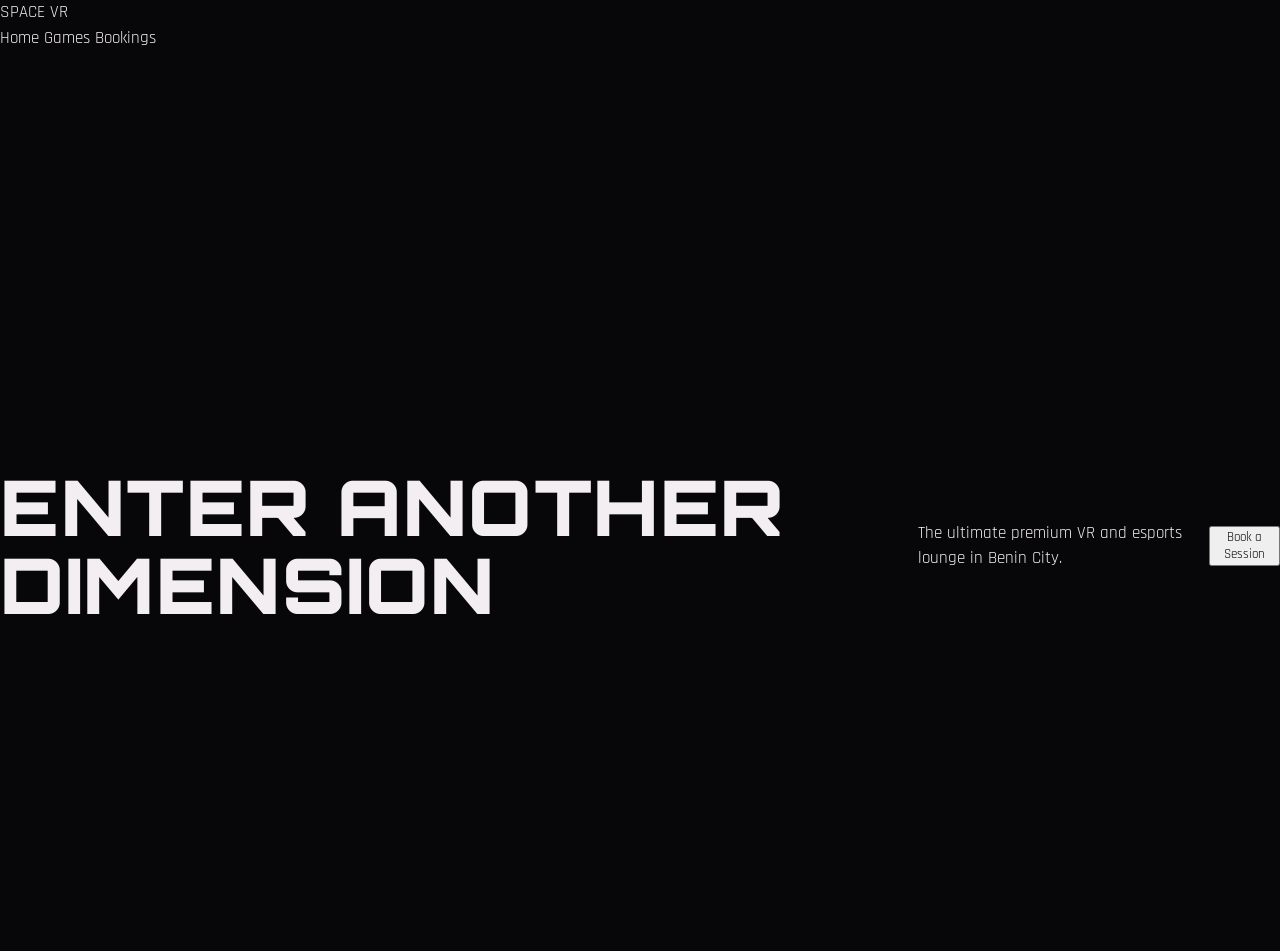
<file: index.html>
<!DOCTYPE html>
<html lang="en">
<head>
    <meta charset="UTF-8">
    <meta name="viewport" content="width=device-width, initial-scale=1.0">
    <title>Space VR Benin - Premium Lounge</title>
    <!-- We link our custom static stylesheet here -->
    <link rel="stylesheet" href="../static/style.css">
</head>
<body>

    <header>
        <div class="logo">SPACE VR</div>
        <nav>
            <a href="#">Home</a>
            <a href="#">Games</a>
            <a href="#">Bookings</a>
        </nav>
    </header>

    <main class="hero">
        <h1>ENTER ANOTHER DIMENSION</h1>
        <p>The ultimate premium VR and esports lounge in Benin City.</p>
        <button class="cta-btn">Book a Session</button>
    </main>

</body>
</html>
</file>
<file: static/style.css>
/* ==========================================================================
   SpaceVR -- Global Stylesheet
   Palette: matte black + deep crimson gradients + neon red accent
   Type: Orbitron (display) / Rajdhani (body + HUD data)
   ========================================================================== */

@import url('https://fonts.googleapis.com/css2?family=Orbitron:wght@500;700;900&family=Rajdhani:wght@400;500;600;700&display=swap');

:root {
  --black: #07070a;
  --black-soft: #0d0c10;
  --crimson-deep: #1a0009;
  --crimson-mid: #2b0410;
  --surface: #121014;
  --surface-2: #17141a;
  --border: rgba(255, 22, 69, 0.22);
  --border-bright: rgba(255, 22, 69, 0.55);
  --neon-red: #ff1245;
  --neon-red-soft: #ff4d6d;
  --neon-glow: rgba(255, 18, 69, 0.55);
  --text-primary: #f3eef1;
  --text-muted: #9a8d94;
  --text-faint: #6b616a;
  --success: #2ee6a6;
  --warning: #ffb238;
  --danger: #ff3b5c;
  --radius: 4px;
  --font-display: 'Orbitron', sans-serif;
  --font-body: 'Rajdhani', sans-serif;
}

* { box-sizing: border-box; }

html { scroll-behavior: smooth; }

@media (prefers-reduced-motion: reduce) {
  html { scroll-behavior: auto; }
  *, *::before, *::after { animation-duration: 0.001ms !important; transition-duration: 0.001ms !important; }
}

body {
  margin: 0;
  background: var(--black);
  color: var(--text-primary);
  font-family: var(--font-body);
  font-size: 17px;
  line-height: 1.5;
  overflow-x: hidden;
}

h1, h2, h3, h4, .display {
  font-family: var(--font-display);
  letter-spacing: 0.02em;
  margin: 0;
}

a { color: inherit; text-decoration: none; }

img { max-width: 100%; display: block; }

button { font-family: inherit; cursor: pointer; }

::selection { background: var(--neon-red); color: #fff; }

::-webkit-scrollbar { width: 10px; }
::-webkit-scrollbar-track { background: var(--black); }
::-webkit-scrollbar-thumb { background: var(--crimson-mid); border-radius: 10px; }

.container {
  max-width: 1180px;
  margin: 0 auto;
  padding: 0 28px;
}

.eyebrow {
  font-family: var(--font-display);
  font-size: 12px;
  letter-spacing: 0.32em;
  text-transform: uppercase;
  color: var(--neon-red-soft);
}

.section-title {
  font-size: clamp(28px, 4vw, 44px);
  font-weight: 700;
  margin-top: 10px;
  text-transform: uppercase;
}

.section-lead {
  color: var(--text-muted);
  font-size: 18px;
  max-width: 560px;
  margin-top: 14px;
}

section { position: relative; padding: 110px 0; }

/* --------------------------------------------------------------------------
   Ambient parallax background
   -------------------------------------------------------------------------- */

.parallax-bg {
  position: fixed;
  inset: 0;
  z-index: -2;
  background-image:
    radial-gradient(ellipse at 20% 10%, rgba(255, 18, 69, 0.16), transparent 55%),
    radial-gradient(ellipse at 85% 30%, rgba(255, 18, 69, 0.10), transparent 50%),
    linear-gradient(180deg, var(--crimson-deep) 0%, var(--black) 40%, var(--black) 100%),
    url('/static/images/bg-parallax.jpg');
  background-size: cover, cover, cover, cover;
  background-position: center, center, center, center;
  background-attachment: fixed, fixed, fixed, fixed;
}

.parallax-bg::after {
  content: "";
  position: absolute;
  inset: 0;
  background: repeating-linear-gradient(
    180deg,
    rgba(0, 0, 0, 0.0) 0px,
    rgba(0, 0, 0, 0.0) 2px,
    rgba(0, 0, 0, 0.18) 3px,
    rgba(0, 0, 0, 0.0) 4px
  );
  pointer-events: none;
  opacity: 0.35;
}

/* --------------------------------------------------------------------------
   Navbar
   -------------------------------------------------------------------------- */

.navbar {
  position: fixed;
  top: 0;
  left: 0;
  right: 0;
  z-index: 200;
  display: flex;
  align-items: center;
  justify-content: space-between;
  padding: 20px 28px;
  background: linear-gradient(180deg, rgba(7, 7, 10, 0.92), rgba(7, 7, 10, 0.55));
  backdrop-filter: blur(10px);
  border-bottom: 1px solid var(--border);
}

.navbar .logo {
  font-family: var(--font-display);
  font-size: 22px;
  font-weight: 900;
  letter-spacing: 0.08em;
  color: var(--text-primary);
}

.navbar .logo span { color: var(--neon-red); text-shadow: 0 0 18px var(--neon-glow); }

.nav-links {
  display: flex;
  gap: 34px;
  list-style: none;
  margin: 0;
  padding: 0;
}

.nav-links a {
  font-size: 14px;
  letter-spacing: 0.08em;
  text-transform: uppercase;
  color: var(--text-muted);
  transition: color 0.2s ease;
}

.nav-links a:hover { color: var(--neon-red-soft); }

.nav-cta {
  border: 1px solid var(--border-bright);
  padding: 10px 22px;
  border-radius: var(--radius);
  font-size: 13px;
  letter-spacing: 0.1em;
  text-transform: uppercase;
  color: var(--text-primary);
  background: rgba(255, 18, 69, 0.08);
  transition: all 0.2s ease;
}

.nav-cta:hover { background: var(--neon-red); box-shadow: 0 0 24px var(--neon-glow); }

.nav-toggle { display: none; background: none; border: none; color: var(--text-primary); font-size: 26px; }

/* --------------------------------------------------------------------------
   Hero -- mission console
   -------------------------------------------------------------------------- */

.hero {
  min-height: 100vh;
  display: flex;
  align-items: center;
  padding-top: 90px;
  position: relative;
}

.hero-grid {
  display: grid;
  grid-template-columns: 1.2fr 0.8fr;
  gap: 50px;
  align-items: center;
  width: 100%;
}

.hero-kicker {
  display: inline-flex;
  align-items: center;
  gap: 10px;
  padding: 6px 14px;
  border: 1px solid var(--border-bright);
  border-radius: 999px;
  font-size: 12px;
  letter-spacing: 0.22em;
  text-transform: uppercase;
  color: var(--neon-red-soft);
  margin-bottom: 26px;
}

.hero-kicker .dot {
  width: 7px; height: 7px; border-radius: 50%;
  background: var(--neon-red);
  box-shadow: 0 0 10px var(--neon-red);
  animation: pulse-dot 1.6s infinite;
}

@keyframes pulse-dot {
  0%, 100% { opacity: 1; }
  50% { opacity: 0.3; }
}

.hero h1 {
  font-size: clamp(40px, 6vw, 78px);
  font-weight: 900;
  text-transform: uppercase;
  line-height: 1.02;
}

.hero h1 .accent {
  color: var(--neon-red);
  text-shadow: 0 0 30px var(--neon-glow), 0 0 60px var(--neon-glow);
}

.hero-sub {
  margin-top: 24px;
  color: var(--text-muted);
  font-size: 19px;
  max-width: 520px;
}

.hero-actions { margin-top: 40px; display: flex; gap: 18px; flex-wrap: wrap; }

.btn {
  display: inline-flex;
  align-items: center;
  justify-content: center;
  gap: 8px;
  padding: 15px 30px;
  border-radius: var(--radius);
  font-family: var(--font-display);
  font-size: 13px;
  font-weight: 700;
  letter-spacing: 0.12em;
  text-transform: uppercase;
  border: 1px solid transparent;
  transition: all 0.2s ease;
}

.btn-primary {
  background: var(--neon-red);
  color: #0a0a0a;
  box-shadow: 0 0 0 rgba(255,18,69,0);
}
.btn-primary:hover { box-shadow: 0 0 30px var(--neon-glow); transform: translateY(-2px); }

.btn-ghost {
  background: transparent;
  border-color: var(--border-bright);
  color: var(--text-primary);
}
.btn-ghost:hover { background: rgba(255,18,69,0.08); }

.btn-small { padding: 9px 16px; font-size: 11px; }
.btn-full { width: 100%; }

.hero-stats {
  display: flex;
  gap: 34px;
  margin-top: 56px;
}

.hero-stats .stat-num {
  font-family: var(--font-display);
  font-size: 30px;
  font-weight: 700;
  color: var(--text-primary);
}
.hero-stats .stat-label {
  font-size: 12px;
  letter-spacing: 0.14em;
  text-transform: uppercase;
  color: var(--text-faint);
  margin-top: 4px;
}

/* HUD pod ring -- the signature visual element */
.hud-pod {
  position: relative;
  width: 100%;
  aspect-ratio: 1 / 1;
  max-width: 420px;
  margin-left: auto;
  border-radius: 50%;
  border: 1px solid var(--border);
  display: flex;
  align-items: center;
  justify-content: center;
}

.hud-pod::before, .hud-pod::after {
  content: "";
  position: absolute;
  border-radius: 50%;
  border: 1px dashed var(--border-bright);
  animation: spin-slow 18s linear infinite;
}
.hud-pod::before { inset: 26px; }
.hud-pod::after { inset: 54px; animation-direction: reverse; animation-duration: 24s; }

@keyframes spin-slow { to { transform: rotate(360deg); } }

.hud-pod-core {
  width: 58%;
  height: 58%;
  border-radius: 50%;
  background: radial-gradient(circle at 35% 30%, rgba(255,255,255,0.08), transparent 60%),
              radial-gradient(circle, rgba(255,18,69,0.35), rgba(20,0,6,0.9) 70%);
  box-shadow: 0 0 60px var(--neon-glow), inset 0 0 40px rgba(0,0,0,0.6);
  display: flex;
  flex-direction: column;
  align-items: center;
  justify-content: center;
  text-align: center;
}

.hud-pod-core .pod-label {
  font-family: var(--font-display);
  font-size: 11px;
  letter-spacing: 0.2em;
  text-transform: uppercase;
  color: var(--text-faint);
}
.hud-pod-core .pod-status {
  font-family: var(--font-display);
  font-size: 20px;
  font-weight: 700;
  color: var(--neon-red-soft);
  margin-top: 8px;
}

/* --------------------------------------------------------------------------
   Arsenal / Zone grid
   -------------------------------------------------------------------------- */

.zone-grid {
  display: grid;
  grid-template-columns: repeat(auto-fit, minmax(240px, 1fr));
  gap: 22px;
  margin-top: 56px;
}

.zone-card {
  background: linear-gradient(160deg, var(--surface) 0%, var(--black-soft) 100%);
  border: 1px solid var(--border);
  border-radius: var(--radius);
  padding: 30px 26px;
  cursor: pointer;
  transition: transform 0.25s ease, border-color 0.25s ease, box-shadow 0.25s ease;
  position: relative;
  overflow: hidden;
}

.zone-card::before {
  content: "";
  position: absolute;
  top: 0; left: 0; right: 0;
  height: 2px;
  background: linear-gradient(90deg, transparent, var(--neon-red), transparent);
  opacity: 0;
  transition: opacity 0.25s ease;
}

.zone-card:hover {
  transform: translateY(-6px);
  border-color: var(--border-bright);
  box-shadow: 0 20px 50px rgba(255, 18, 69, 0.12);
}
.zone-card:hover::before { opacity: 1; }

.zone-card .zone-index {
  font-family: var(--font-display);
  font-size: 12px;
  color: var(--text-faint);
  letter-spacing: 0.15em;
}

.zone-card h3 {
  font-size: 22px;
  margin-top: 14px;
  text-transform: uppercase;
}

.zone-card p {
  color: var(--text-muted);
  font-size: 15px;
  margin-top: 10px;
}

.zone-card .zone-price {
  margin-top: 22px;
  font-family: var(--font-display);
  font-size: 13px;
  color: var(--neon-red-soft);
  letter-spacing: 0.08em;
}

/* --------------------------------------------------------------------------
   Modal (zone detail / fuel bar / booking / checkout / receipt)
   -------------------------------------------------------------------------- */

.modal-overlay {
  position: fixed;
  inset: 0;
  background: rgba(4, 3, 5, 0.86);
  backdrop-filter: blur(6px);
  z-index: 500;
  display: none;
  align-items: flex-start;
  justify-content: center;
  overflow-y: auto;
  padding: 60px 20px;
}

.modal-overlay.active { display: flex; }

.modal-box {
  background: linear-gradient(160deg, var(--surface) 0%, #0c0a0d 100%);
  border: 1px solid var(--border-bright);
  border-radius: 6px;
  max-width: 720px;
  width: 100%;
  padding: 44px;
  position: relative;
  box-shadow: 0 0 80px rgba(255, 18, 69, 0.14);
  animation: modal-in 0.25s ease;
}

@keyframes modal-in {
  from { opacity: 0; transform: translateY(14px); }
  to { opacity: 1; transform: translateY(0); }
}

.modal-close {
  position: absolute;
  top: 20px; right: 20px;
  background: transparent;
  border: 1px solid var(--border);
  color: var(--text-muted);
  width: 34px; height: 34px;
  border-radius: 50%;
  font-size: 16px;
  display: flex; align-items: center; justify-content: center;
}
.modal-close:hover { border-color: var(--border-bright); color: var(--text-primary); }

.modal-eyebrow { color: var(--neon-red-soft); font-size: 12px; letter-spacing: 0.2em; text-transform: uppercase; }
.modal-title { font-size: 30px; margin-top: 10px; text-transform: uppercase; }
.modal-tagline { color: var(--text-muted); margin-top: 10px; }

.game-list { list-style: none; padding: 0; margin: 30px 0; display: grid; gap: 10px; }
.game-list li {
  display: flex; align-items: center; gap: 12px;
  padding: 14px 16px;
  background: rgba(255,255,255,0.02);
  border: 1px solid var(--border);
  border-radius: var(--radius);
  font-size: 15px;
}
.game-list li::before {
  content: "▸";
  color: var(--neon-red);
}

/* Fuel bar menu */
.fuel-menu { display: grid; gap: 14px; margin: 28px 0; }
.fuel-item {
  display: flex; align-items: center; justify-content: space-between;
  padding: 16px 18px;
  background: rgba(255,255,255,0.02);
  border: 1px solid var(--border);
  border-radius: var(--radius);
}
.fuel-item-info .fuel-name { font-size: 16px; font-weight: 600; }
.fuel-item-info .fuel-price { color: var(--neon-red-soft); font-size: 13px; margin-top: 4px; font-family: var(--font-display); }

.qty-control { display: flex; align-items: center; gap: 14px; }
.qty-btn {
  width: 32px; height: 32px;
  border-radius: 50%;
  border: 1px solid var(--border-bright);
  background: transparent;
  color: var(--text-primary);
  font-size: 16px;
  display: flex; align-items: center; justify-content: center;
}
.qty-btn:hover { background: var(--neon-red); color: #0a0a0a; }
.qty-value { min-width: 22px; text-align: center; font-family: var(--font-display); font-size: 16px; }

.fuel-summary {
  margin-top: 20px;
  padding-top: 20px;
  border-top: 1px solid var(--border);
  display: flex;
  justify-content: space-between;
  font-family: var(--font-display);
  font-size: 15px;
}
.fuel-summary .fuel-total { color: var(--neon-red-soft); }

/* --------------------------------------------------------------------------
   Booking form
   -------------------------------------------------------------------------- */

.form-grid { display: grid; grid-template-columns: 1fr 1fr; gap: 18px; margin-top: 26px; }
.form-grid .full { grid-column: 1 / -1; }

.field label {
  display: block;
  font-size: 12px;
  letter-spacing: 0.1em;
  text-transform: uppercase;
  color: var(--text-faint);
  margin-bottom: 8px;
}

.field input, .field select, .field textarea {
  width: 100%;
  background: rgba(255,255,255,0.03);
  border: 1px solid var(--border);
  border-radius: var(--radius);
  padding: 13px 14px;
  color: var(--text-primary);
  font-family: var(--font-body);
  font-size: 15px;
  outline: none;
  transition: border-color 0.2s ease;
}

.field input:focus, .field select:focus, .field textarea:focus {
  border-color: var(--neon-red);
  box-shadow: 0 0 0 3px rgba(255,18,69,0.15);
}

.field textarea { resize: vertical; min-height: 100px; }

.form-error {
  background: rgba(255, 59, 92, 0.1);
  border: 1px solid rgba(255, 59, 92, 0.4);
  color: var(--danger);
  padding: 12px 16px;
  border-radius: var(--radius);
  font-size: 14px;
  margin-top: 20px;
  display: none;
}
.form-error.active { display: block; }

.selected-zone-banner {
  margin-top: 24px;
  padding: 14px 18px;
  border: 1px solid var(--border-bright);
  border-radius: var(--radius);
  background: rgba(255,18,69,0.06);
  display: flex;
  justify-content: space-between;
  align-items: center;
  font-family: var(--font-display);
  font-size: 13px;
}

.booking-drinks-list { margin-top: 14px; font-size: 14px; color: var(--text-muted); }
.booking-drinks-list span { color: var(--text-primary); }

.cost-summary {
  margin-top: 28px;
  border-top: 1px solid var(--border);
  padding-top: 20px;
  display: grid;
  gap: 8px;
  font-size: 15px;
}
.cost-summary .row { display: flex; justify-content: space-between; color: var(--text-muted); }
.cost-summary .row.total { color: var(--text-primary); font-family: var(--font-display); font-size: 18px; margin-top: 6px; }
.cost-summary .row.total span:last-child { color: var(--neon-red-soft); }

/* --------------------------------------------------------------------------
   Checkout / bank transfer
   -------------------------------------------------------------------------- */

.bank-card {
  margin-top: 24px;
  border: 1px solid var(--border-bright);
  border-radius: var(--radius);
  padding: 24px;
  background: rgba(255,255,255,0.02);
  display: grid;
  gap: 12px;
}
.bank-row { display: flex; justify-content: space-between; font-size: 15px; }
.bank-row .label { color: var(--text-faint); text-transform: uppercase; font-size: 12px; letter-spacing: 0.08em; }
.bank-row .value { font-family: var(--font-display); font-size: 15px; }

.ref-pill {
  display: inline-flex;
  align-items: center;
  gap: 8px;
  margin-top: 20px;
  padding: 10px 18px;
  border-radius: 999px;
  border: 1px solid var(--border-bright);
  font-family: var(--font-display);
  font-size: 15px;
  color: var(--neon-red-soft);
  background: rgba(255,18,69,0.08);
}

.instructions-box {
  margin-top: 22px;
  padding: 18px 20px;
  border-left: 3px solid var(--neon-red);
  background: rgba(255,255,255,0.02);
  font-size: 15px;
  color: var(--text-muted);
}

/* --------------------------------------------------------------------------
   Receipt page (standalone)
   -------------------------------------------------------------------------- */

.receipt-page {
  min-height: 100vh;
  display: flex;
  align-items: center;
  justify-content: center;
  padding: 100px 20px 60px;
}

.receipt-card {
  max-width: 560px;
  width: 100%;
  background: linear-gradient(160deg, var(--surface), var(--black-soft));
  border: 1px solid var(--border-bright);
  border-radius: 6px;
  padding: 44px;
  box-shadow: 0 0 80px rgba(255,18,69,0.12);
}

.receipt-header { text-align: center; border-bottom: 1px dashed var(--border); padding-bottom: 24px; margin-bottom: 24px; }
.receipt-header .logo { font-family: var(--font-display); font-size: 20px; font-weight: 900; }
.receipt-header .logo span { color: var(--neon-red); }
.receipt-status {
  display: inline-block;
  margin-top: 14px;
  padding: 6px 16px;
  border-radius: 999px;
  font-size: 12px;
  letter-spacing: 0.1em;
  text-transform: uppercase;
  font-family: var(--font-display);
}
.status-pending_payment { background: rgba(255,178,56,0.15); color: var(--warning); border: 1px solid rgba(255,178,56,0.4); }
.status-awaiting_verification { background: rgba(255,178,56,0.15); color: var(--warning); border: 1px solid rgba(255,178,56,0.4); }
.status-confirmed { background: rgba(46,230,166,0.12); color: var(--success); border: 1px solid rgba(46,230,166,0.4); }
.status-cancelled { background: rgba(255,59,92,0.12); color: var(--danger); border: 1px solid rgba(255,59,92,0.4); }

.receipt-row { display: flex; justify-content: space-between; padding: 10px 0; border-bottom: 1px solid rgba(255,255,255,0.05); font-size: 15px; }
.receipt-row .label { color: var(--text-faint); }
.receipt-section-title { margin-top: 24px; margin-bottom: 10px; font-size: 12px; letter-spacing: 0.14em; text-transform: uppercase; color: var(--text-faint); }

.receipt-total { display: flex; justify-content: space-between; margin-top: 20px; font-family: var(--font-display); font-size: 22px; }
.receipt-total span:last-child { color: var(--neon-red-soft); }

.receipt-note {
  margin-top: 26px;
  padding: 18px 20px;
  border-left: 3px solid var(--neon-red);
  background: rgba(255,255,255,0.02);
  font-size: 14.5px;
  color: var(--text-muted);
}

/* --------------------------------------------------------------------------
   Testimonials + Gallery
   -------------------------------------------------------------------------- */

.testimonial-grid, .gallery-grid {
  display: grid;
  grid-template-columns: repeat(auto-fit, minmax(260px, 1fr));
  gap: 24px;
  margin-top: 50px;
}

.testimonial-card {
  background: var(--surface);
  border: 1px solid var(--border);
  border-radius: var(--radius);
  padding: 28px;
}
.testimonial-card .avatar {
  width: 54px; height: 54px;
  border-radius: 50%;
  object-fit: cover;
  border: 1px solid var(--border-bright);
  background: var(--black-soft);
}
.testimonial-top { display: flex; align-items: center; gap: 14px; }
.testimonial-name { font-family: var(--font-display); font-size: 15px; }
.testimonial-role { font-size: 12px; color: var(--text-faint); margin-top: 3px; }
.testimonial-quote { margin-top: 18px; color: var(--text-muted); font-size: 15px; }
.testimonial-stars { margin-top: 14px; color: var(--neon-red); letter-spacing: 3px; }

.gallery-item {
  position: relative;
  border-radius: var(--radius);
  overflow: hidden;
  border: 1px solid var(--border);
  aspect-ratio: 4 / 3;
  background: var(--surface);
}
.gallery-item img { width: 100%; height: 100%; object-fit: cover; transition: transform 0.4s ease; }
.gallery-item:hover img { transform: scale(1.08); }
.gallery-caption {
  position: absolute; left: 0; right: 0; bottom: 0;
  padding: 14px 16px;
  background: linear-gradient(0deg, rgba(0,0,0,0.85), transparent);
  font-size: 13px;
  letter-spacing: 0.05em;
}

/* --------------------------------------------------------------------------
   Support section
   -------------------------------------------------------------------------- */

.support-panel {
  margin-top: 50px;
  max-width: 620px;
  background: var(--surface);
  border: 1px solid var(--border);
  border-radius: var(--radius);
  padding: 36px;
}

.toast {
  position: fixed;
  bottom: 26px; right: 26px;
  z-index: 900;
  background: var(--surface-2);
  border: 1px solid var(--border-bright);
  border-radius: var(--radius);
  padding: 16px 22px;
  font-size: 14px;
  transform: translateY(140%);
  transition: transform 0.3s ease;
  max-width: 320px;
}
.toast.show { transform: translateY(0); }
.toast.success { border-color: rgba(46,230,166,0.5); }
.toast.error { border-color: rgba(255,59,92,0.5); }

/* --------------------------------------------------------------------------
   Footer
   -------------------------------------------------------------------------- */

footer {
  padding: 50px 0;
  border-top: 1px solid var(--border);
  text-align: center;
  color: var(--text-faint);
  font-size: 13px;
}

/* --------------------------------------------------------------------------
   Responsive
   -------------------------------------------------------------------------- */

@media (max-width: 860px) {
  .hero-grid { grid-template-columns: 1fr; }
  .hud-pod { margin: 40px auto 0; }
  .nav-links { display: none; }
  .form-grid { grid-template-columns: 1fr; }
}
</file>
